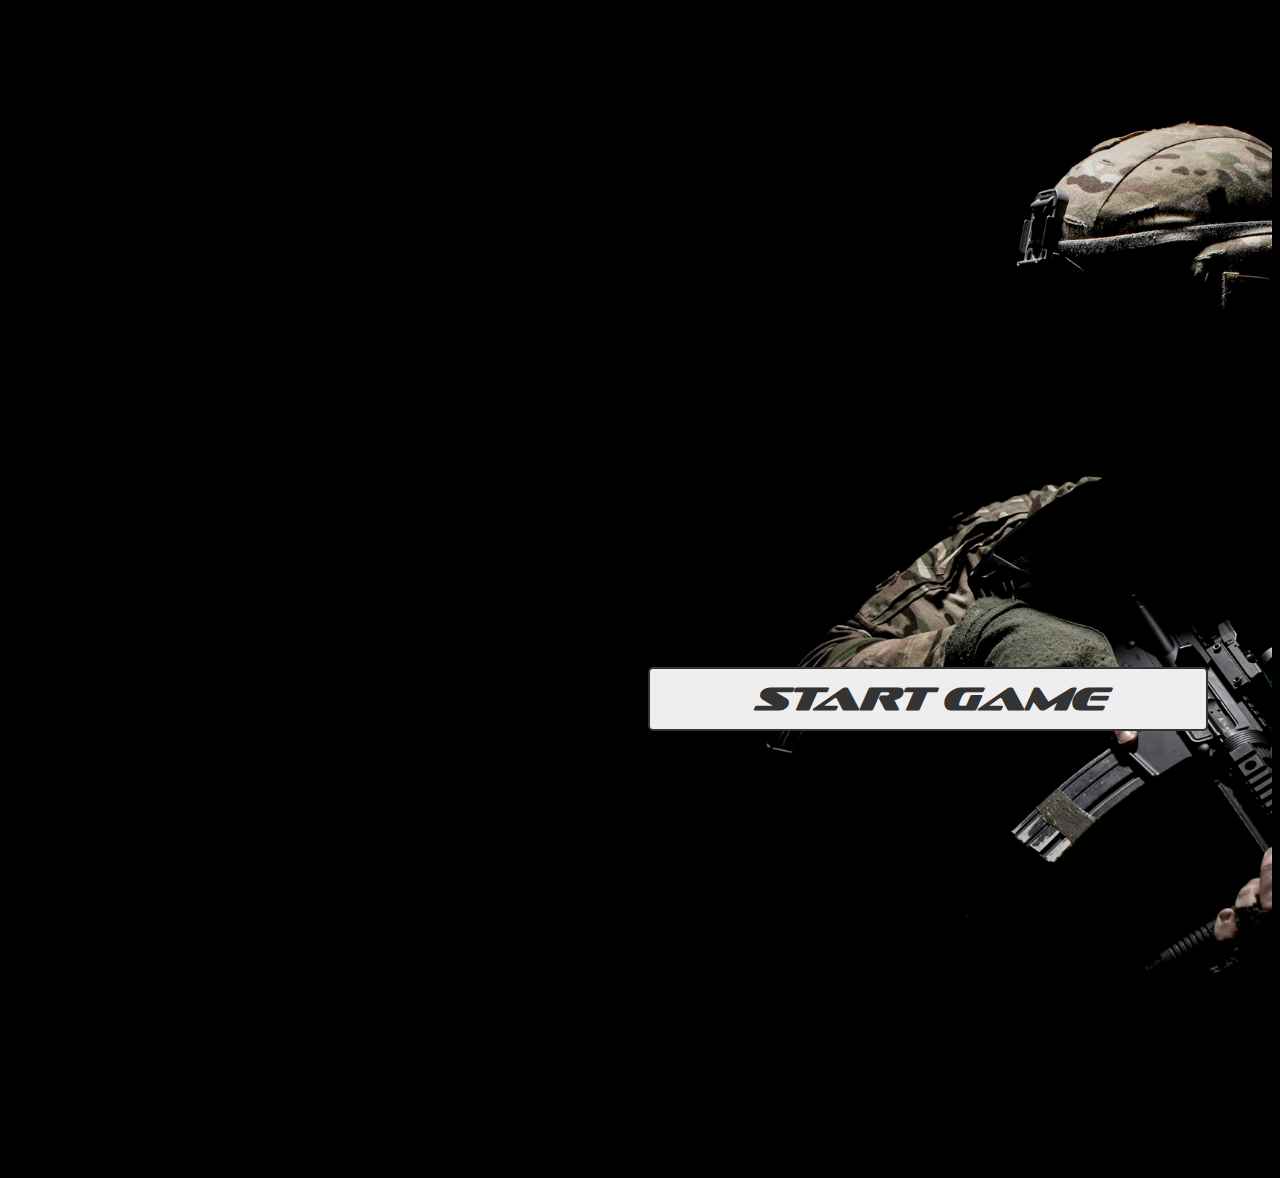
<file: index.html>
<!DOCTYPE html>
<html lang="en">
  <head>
    <meta charset="UTF-8" />
    <meta name="viewport" content="width=device-width, initial-scale=1.0" />
    <title>BulletWave - Start</title>
    <link rel="stylesheet" href="../css/common.css " />
    <link rel="stylesheet" href="../css/main.css " />
  </head>
  <body>

  </body>
  <script src="js/index.js"></script>
</html>
</file>
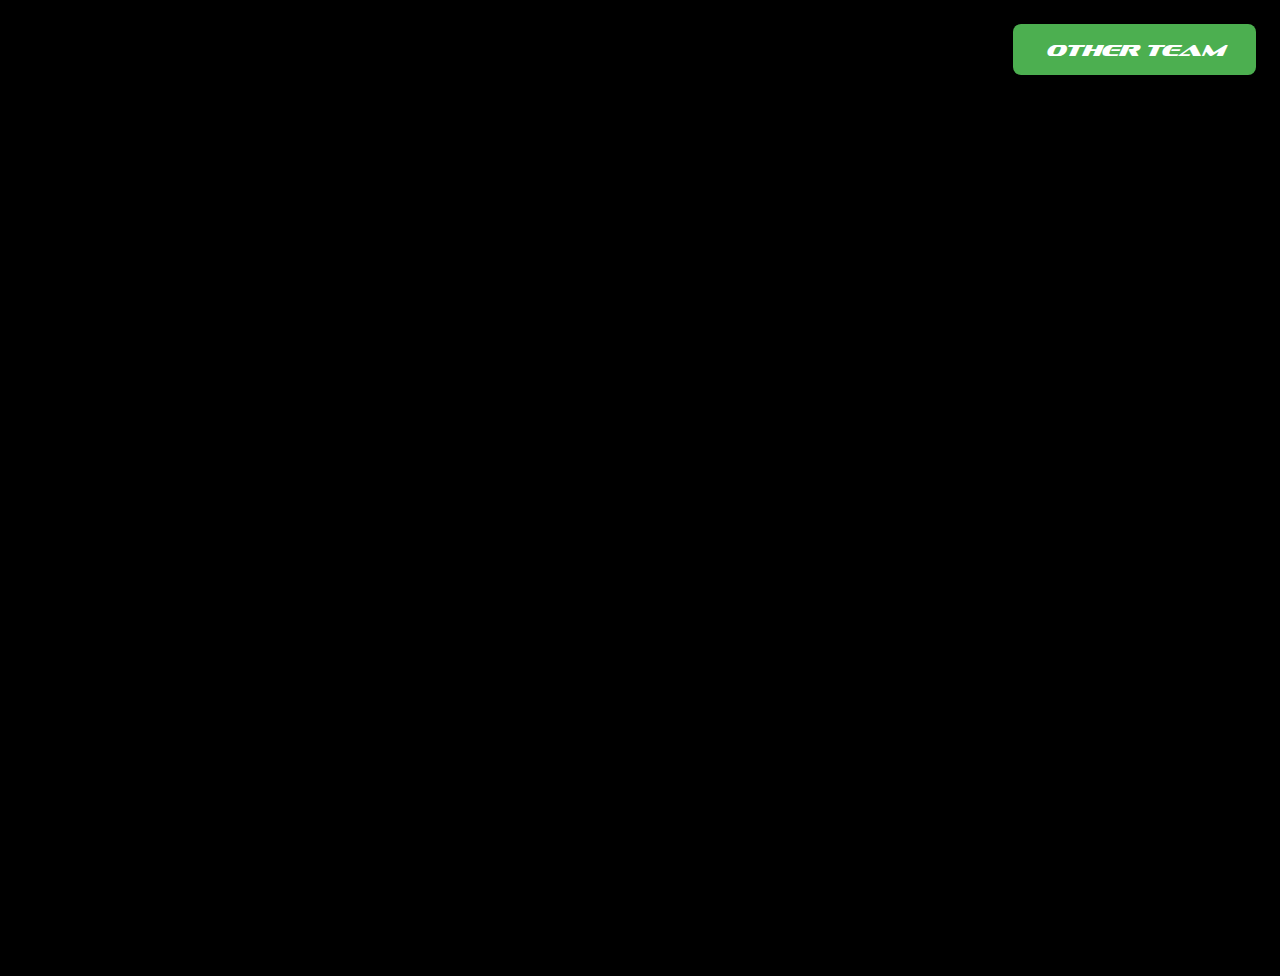
<file: cart.html>
<!DOCTYPE html>
<html lang="en">
  <head>
    <meta charset="UTF-8" />
    <meta name="viewport" content="width=device-width, initial-scale=1.0" />
    <title>BulletWave - Cart</title>
    <link rel="stylesheet" href="css/common.css " />
    <link rel="stylesheet" href="css/cart.css " />
  </head>
  <body>

  </body>
  <script src="js/backgroundMusic.js"></script>
  <script src="js/cart.js"></script>
</html>
</file>
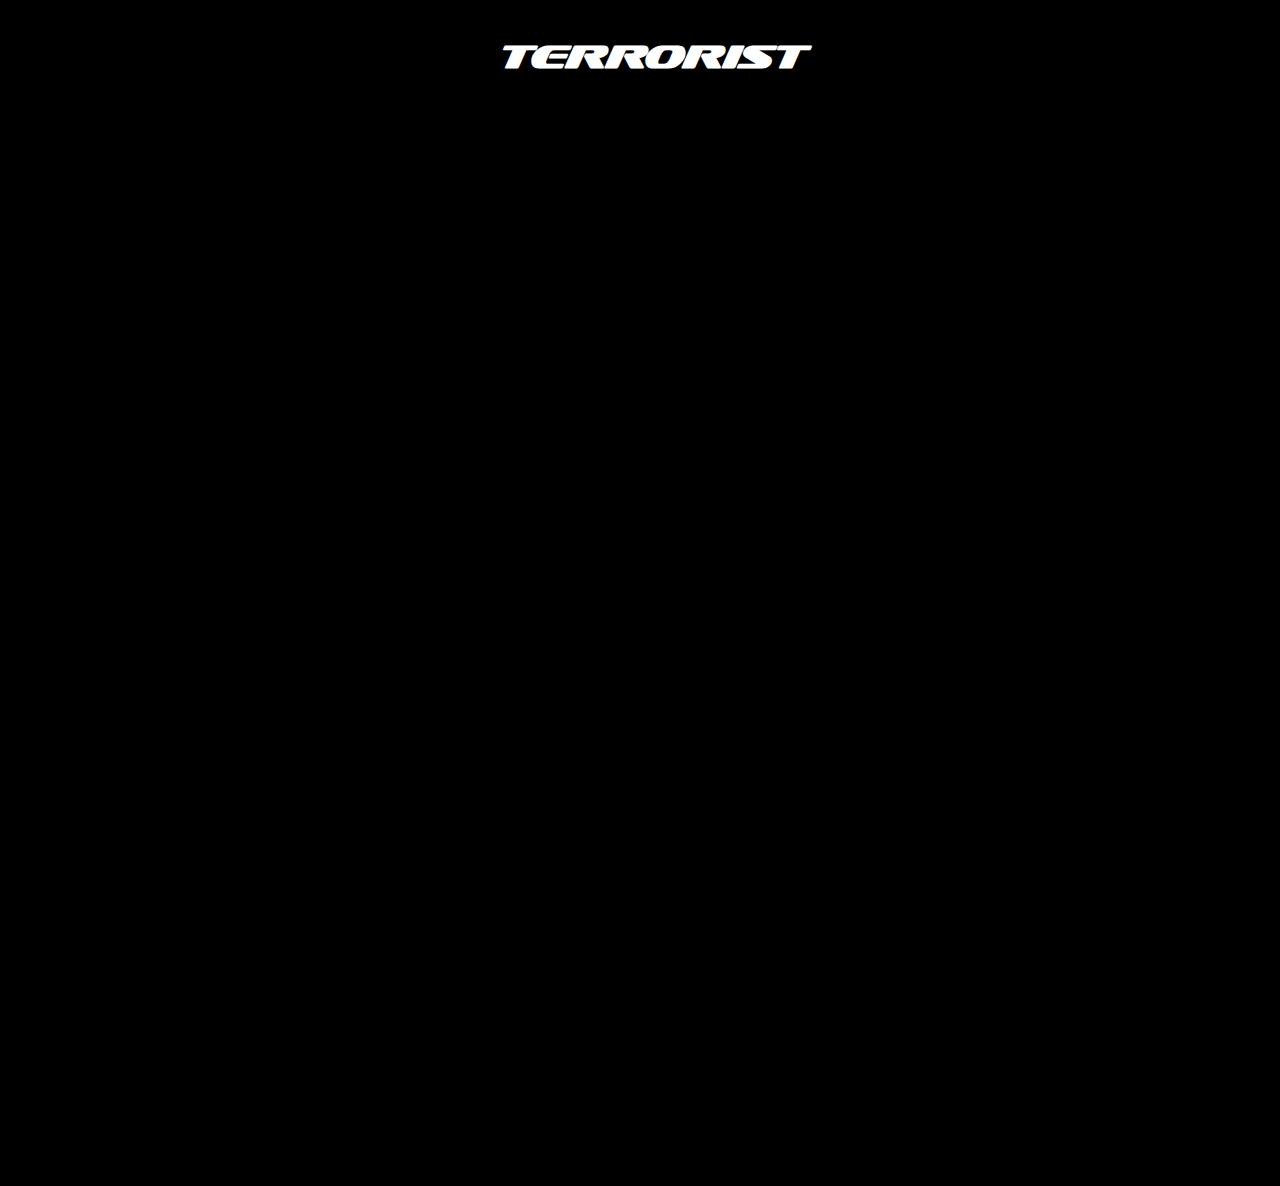
<file: PlayerSelector.html>
<!DOCTYPE html>
<html lang="en">
  <head>
    <meta charset="UTF-8" />
    <meta name="viewport" content="width=device-width, initial-scale=1.0" />
    <title>BulletWave - Player Selection</title>
    <link rel="stylesheet" href="css/common.css">
    <link rel="stylesheet" href="css/playerSelector.css" />
    <link rel="shortcut icon" type="image/x-icon" href="data:image/x-icon;," />
  </head>
  <body>
  </body>
  <script src="js/backgroundMusic.js"></script>
  <script src="js/playerSelector.js"></script>
</html>
</file>
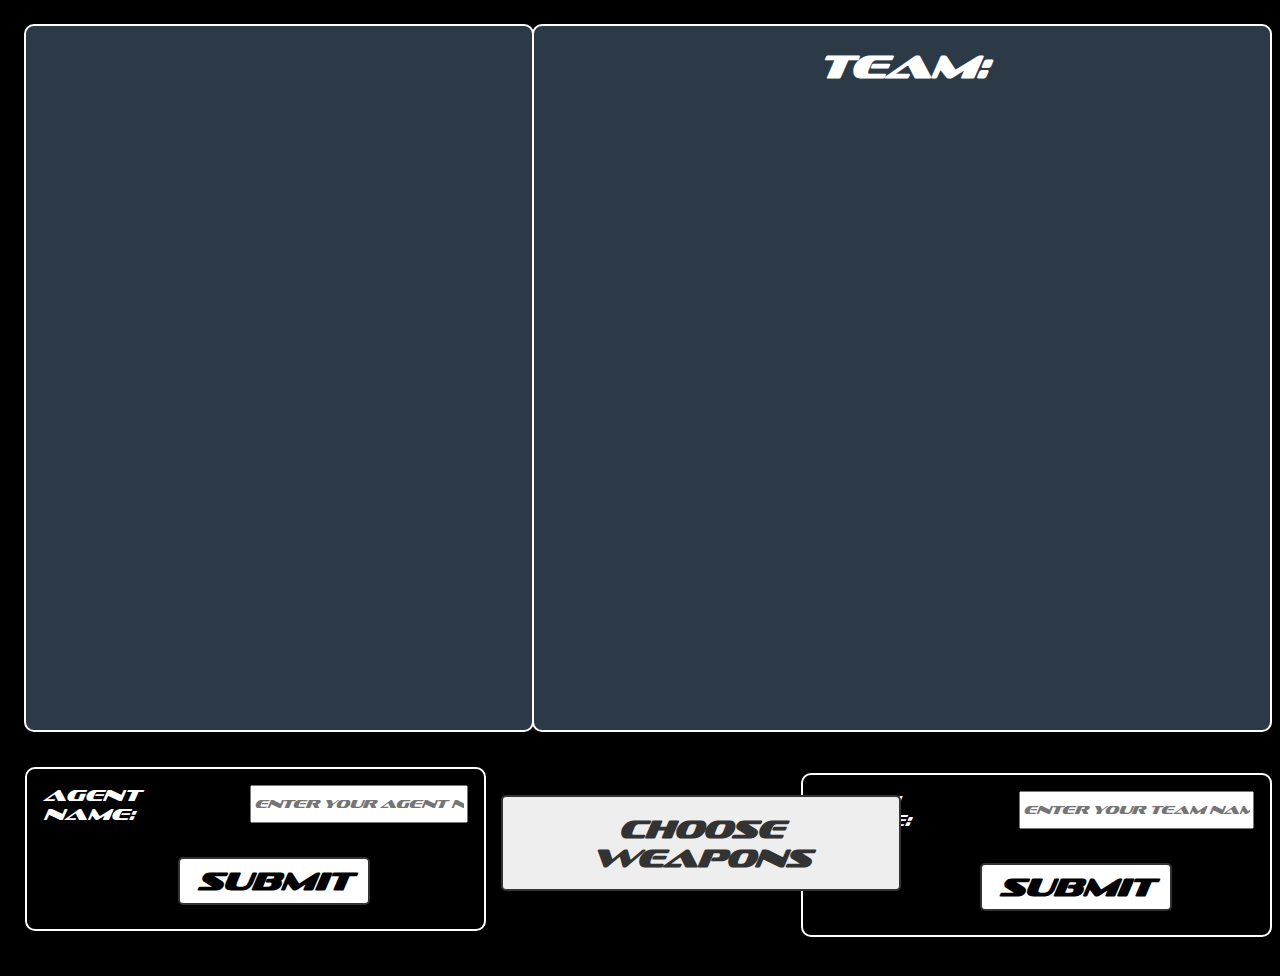
<file: TeamForm.html>
<!DOCTYPE html>
<html lang="en">
  <head>
    <meta charset="UTF-8" />
    <meta name="viewport" content="width=device-width, initial-scale=1.0" />
    <title>BulletWave - Team Players</title>
    <link rel="stylesheet" href="css/common.css" />
    <link rel="stylesheet" href="css/teamForm.css" />
    <link rel="shortcut icon" type="image/x-icon" href="data:image/x-icon;," />
  </head>
  <body>
    
  </body>
  <script src="js/backgroundMusic.js"></script>
  <script src="js/teamForm.js"></script>
</html>
</file>
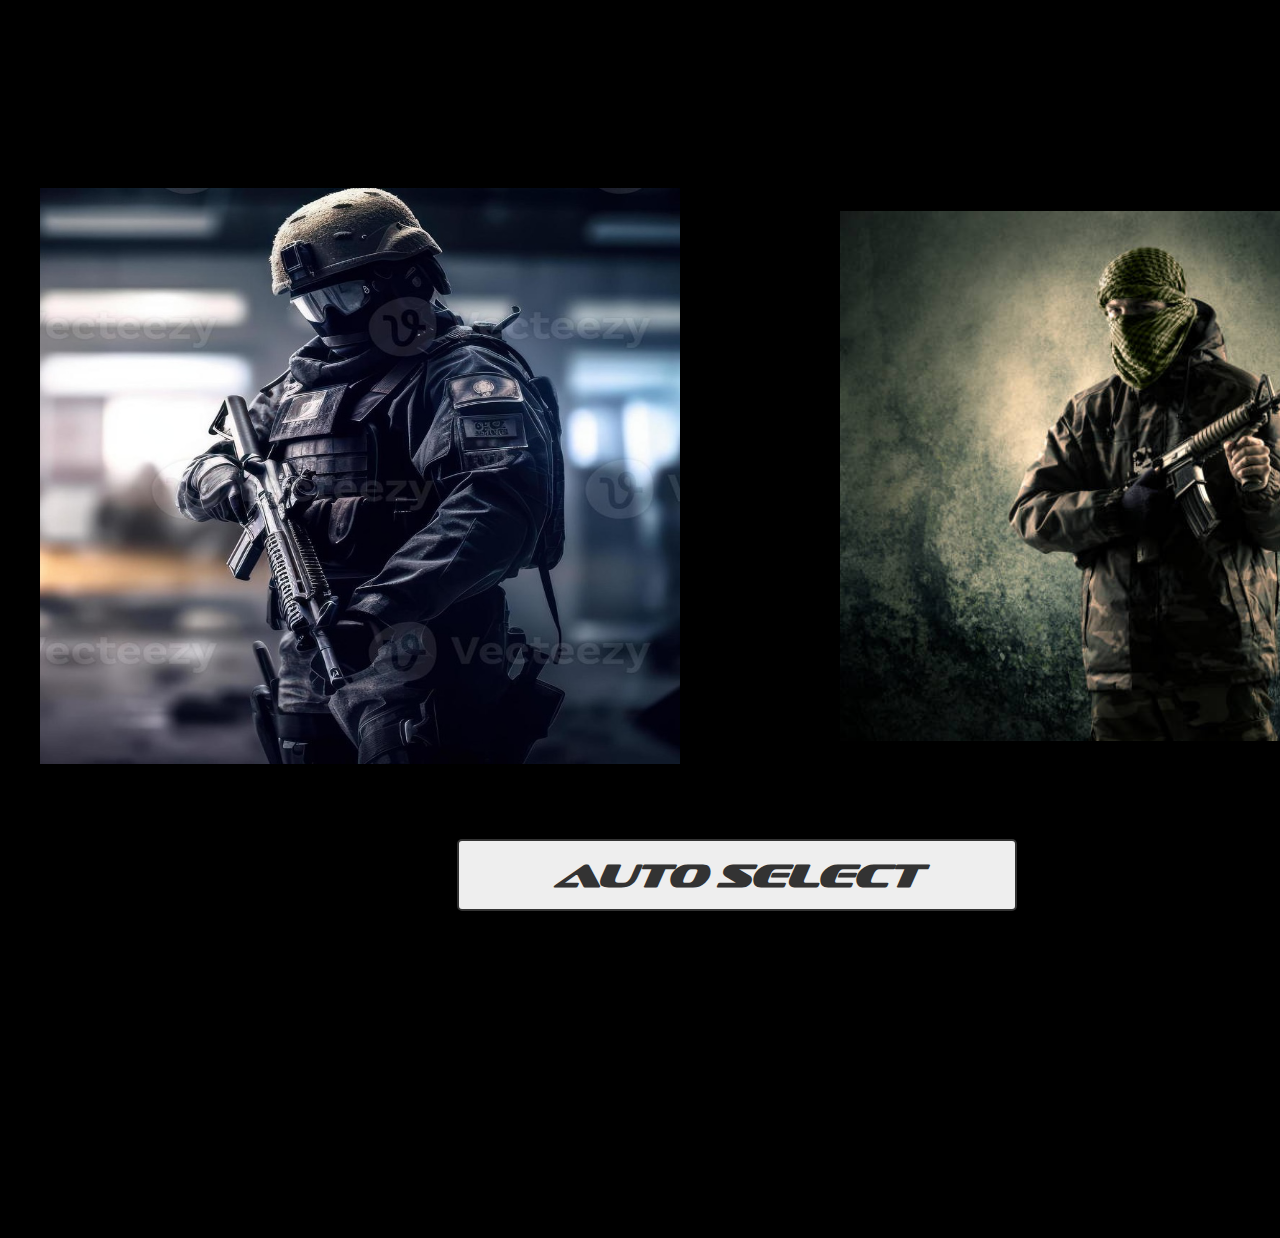
<file: TeamSelector.html>
<!DOCTYPE html>
<html lang="en">
  <head>
    <meta charset="UTF-8" />
    <meta name="viewport" content="width=device-width, initial-scale=1.0" />
    <title>BulletWave - Team Selection</title>
    <link rel="stylesheet" href="../css/common.css" />
    <link rel="stylesheet" href="../css/teamSelector.css" />
  </head>
  <body></body>
  <script src="js/backgroundMusic.js"></script>
  <script src="js/teamSelector.js"></script>
</html>
</file>
<file: css/common.css>
@font-face {
  font-family: myFirstFont;
  src: url(../asset/sofachrome/sofachrome\ rg\ it.otf);
}

body{
  background-color: black;
    font-family: myFirstFont;
}
</file>
<file: css/main.css>
* {
  box-sizing: border-box;
}

body {
  background-color: black;
  overflow: hidden;
}

.StartPageDiv {
  /* border: 2px solid red; */
  width: 100%;
  height: 72.6rem;
  background-image: url("../asset/photo-1595472968262-48209bf5b390.jpeg");
  background-repeat: no-repeat;
  background-size: cover;
  display: flex;
  flex-direction: column;
}

h1 {
  font-size: 6rem;
  color: white;
  opacity: 0.5;
  margin-top: 20rem;
  /* margin-left: 30rem; */
  text-align: center;
}

.button {
  width: 35rem;
  height: 4rem;
  padding: 10px 20px;
  font-size: 2rem;
  font-weight: bold;
  text-align: center;
  text-decoration: none;
  cursor: pointer;
  border: 2px solid #333;
  border-radius: 5px;
  background-color: #eee;
  color: #333;
  transition: background-color 0.3s, color 0.3s, border-color 0.3s;
  margin-top: 10rem;
  margin-left: 40rem;
}

.button:hover {
  background-color: #333;
  color: #fff;
  border-color: #fff;
}

.loading-bar {
  /* border: 2px solid red; */
  width: 1rem;
  height: 10px;
  background-color: #ddd;
  margin-top: 10px;
  visibility: hidden; /* Initially hidden */
  transition: width 3s linear; /* CSS transition for smooth width change */
  margin-top: 12rem;
  margin-left: 31rem;
}

.loading-bar.loading {
  width: 50%; /* Make the loading bar fully loaded */
}
</file>
<file: css/cart.css>
body {
  position: relative;
  /* border: 2px solid yellow; */
  width: 97.5%;
  height: 58rem;
  overflow: hidden;
  padding: 1rem;
}

.headingDiv {
  /* border: 2px solid green; */
  width: 100%;
  height: 2.5rem;
  text-align: center;
  font-size: 2rem;
  font-family: myFirstFont;
  color: white;
}
.otherTeambtn {
  font-family: myFirstFont;
  position: absolute;
  top: 1rem;
  right: 2rem;
  background-color: #4caf50;
  color: white;
  padding: 1rem 2rem;
  font-size: 1rem;
  border: none;
  cursor: pointer;
  border-radius: 0.5rem;
}

.wholePlayerDiv {
  position: absolute;
  padding: 1rem;
  /* border: 2px solid white; */
  width: 46.5%;
  height: 24rem;
  display: flex;
  flex-direction: row;
  gap: 1rem;
}

.playerAgentDiv {
  /* border: 2px solid green; */
  width: 40%;
  height: 100%;
}

.playerWeaponDiv {
  /* border: 2px solid white; */
  display: flex;
  flex-direction: row;
  flex-wrap: wrap;
  justify-content: center;
  /* border: 2px solid white; */
  width: 60%;
  height: 100%;
  perspective: 1000px;
  gap: 5px;
}

.playerAgentDiv > img {
  /* border: 2px solid white; */
  margin-top: 2rem;
  width: 100%;
  height: 80%;
}

.playerAgentDiv > img:hover {
  transform: scale(1.1);
}

.playerWeaponDiv > img {
  border: 2px solid white;
  transition: transform 0.6s;
  transform-style: preserve-3d;
  width: 40%;
  height: 8rem;
}

.playerWeaponDiv> img:hover {
  transform: rotateY(180deg);
}

#wholePlayerDivId0 {
  top: 5rem;
  left: 1rem;
}

#wholePlayerDivId1 {
  top: 5rem;
  right: 1rem;
}

#wholePlayerDivId2 {
  bottom: 1rem;
  left: 1rem;
}

#wholePlayerDivId3 {
  bottom: 1rem;
  right: 1rem;
}

/* flip animation */

/* .playerWeaponDiv { */
/* ...rest of your styles
  transform-style: preserve-3d;
}

.flip-container {
  perspective: 1000px;
}

.flip-container:hover .flipper {
  transform: rotateY(180deg);
}

.flipper {
  transition: 0.6s;
  transform-style: preserve-3d;
  position: relative;
}

.front,
.back {
  position: absolute;
  width: 100%;
  height: 100%;
  backface-visibility: hidden;
}

.front {
  z-index: 2;
  /* for firefox 31 */
/* transform: rotateY(0deg);
}

.back {
  transform: rotateY(180deg);
} */
</file>
<file: css/playerSelector.css>
body {
  background-color: black;
  color: white;
  width: 100%;
  height: 72.3rem;
  position: relative;
}

.teamHeading{
  font-size: 2rem;
  /* border: 2px solid yellow; */
  width: 97.5%;
  padding: 1rem;
  text-align: center;
}

.PlayerSelector {
  /* border: 2px solid yellow; */
  width: 97.5%;
  gap: 1.5rem;  
  padding: 1rem;
  display: flex; /* Change this to flex */
  justify-content: center; /* Add this line to center the items horizontally */
  align-items: center; /* Add this line to center the items vertically */
  flex-wrap: wrap;
  overflow: auto;
}

.player {
  display: flex;
  flex-direction: column;
  justify-content: center;
  align-items: center;
  width: 25rem;
  height: 23rem;
  border: 2px solid white;
  background-color: #2c3e50; /* Dark blue */
  color: #ecf0f1; /* Light gray */
  border-radius: 10px; /* Rounded corners */
  box-shadow: 0 2px 5px rgba(0, 0, 0, 0.3); /* Shadow for 3D effect */
  transition: transform 0.3s ease-in-out; /* Smooth transform transition */
}

.player img {
  align-items: center;
  width: 90%;
}

.player:hover {
  transform: scale(1.05); /* Slightly enlarge the player div on hover */
}

.player > p {
  margin-top: 3rem;
  font-size: 1rem;
  color: #bdc3c7; /* Lighter gray for contrast */
}
</file>
<file: css/teamForm.css>
body {
  padding: 1rem;
  /* border: 2px solid yellow; */
  background-color: black;
  color: white;
  width: 97.5%;
  height: 58rem;
  position: relative;
  /* overflow: hidden; */
}

.selectedplayerDetails {
  text-align: center;
  padding: 1rem;
  display: flex;
  flex-direction: column;
  align-items: center;
  border: 2px solid white; /* Uncomment and replace with your theme's border color */
  width: 38%;
  height: 42rem;
  background-color: #2c3a47;
  border-radius: 10px;
}

.selectedplayerDetails > img {
  width: 80%;
}

.selectedplayerDetails > p {
  font-size: 1rem;
}

.selectedplayerNameDiv{
  position: absolute;
  right: 1rem;
  top: 2%;
  left: 0.1%;
}

.selectedplayerNameDiv,
.teamNameDiv {
  display: flex;
  flex-direction: row;
  justify-content: center;
  padding: 1rem;
  position: relative;
  font-size: 1rem;
  margin-top: 1rem;
  display: flex;
  flex-direction: row;
  justify-content: center;
  /* align-items: center; */
  border: 2px solid white;
  width: 34%;
  height: 8rem;
  gap: 2rem;
  border-radius: 10px;
}

input {
  font-family: myFirstFont;
  width: 55%;
  height: 2rem;
  font-size: 0.7rem;
}

#submitButton {
  font-family: myFirstFont;
  border: 2px solid #333;
  margin-top: 1rem;
  position: absolute;
  font-size: 1.5rem;
  font-weight: bold;
  text-align: center;
  text-decoration: none;
  width: 12rem;
  height: 3rem;
  top: 45%;
  left: 33%;
  background-color: white; /* Change this to match your theme */
  color: black; /* Change this to match your theme */
  border-radius: 5px;
  cursor: pointer;
  transition: background-color 0.3s, color 0.3s, border-color 0.3s;
}

.randomplayersDiv {
  position: absolute;
  top: 1rem;
  right: 1rem;
  padding: 1rem;
  border: 2px solid white; /* Uncomment and replace with your theme's border color */
  width: 55%;
  height: 42rem;
  background-color: #2c3a47;
  border-radius: 10px;
  display: flex; /* Change this to flex */
  justify-content: center; /* Add this line to center the items horizontally */
  align-items: center; /* Add this line to center the items vertically */
  flex-wrap: wrap;
  gap : 0.3rem;
}

.teamNameDiv {
  position: absolute;
  right: 1rem;
  top: 78%;
}

.teamNameDiv > #submitButton {
  left: 38%;
}

.randomplayersDiv > #teamNameHeading {
  position: absolute;
  top: 0;
}

.randomPlayer {
  border-radius: 10px;
  margin-top: 5rem;
  padding: 1rem;
  border: 2px solid white;
  width: 25%;
  height: 20rem;
  text-align: center;
}

.randomPlayer > img {
  width: 100%;
}

#Weaponsbtn {
  font-family: myFirstFont;
  position: absolute;
  top: 82%;
  left: 38.5%;
  width: 25rem;
  height: 6rem;
  padding: 10px 20px;
  font-size: 1.5rem;
  font-weight: bold;
  text-align: center;
  text-decoration: none;
  cursor: pointer;
  border: 2px solid #333;
  border-radius: 5px;
  background-color: #eee;
  color: #333;
  transition: background-color 0.3s, color 0.3s, border-color 0.3s;
}

#submitButton:hover,
#Weaponsbtn:hover {
  background-color: #333;
  color: #fff;
  border-color: #fff;
}
</file>
<file: css/teamSelector.css>
body{
  overflow: hidden;
}
.teamSelectorDiv {
  position: relative;
  /* border: 2px solid yellow; */
  width: 96.5%;
  height: 72.4rem;
  display: flex;
  flex-direction: row;
  gap: 10rem;
  padding: 2rem;
}

.teamDiv {
  position: absolute;
  top: 10%;
  display: flex;
  flex-direction: column;
  justify-content: center;
  align-items: center;
  /* border: 2px solid yellow; */
  width: 50rem;
  height: 40rem;
  position: relative; /* Add position relative to .3dmodel to position the text relative to it */
}

.teamDiv > img {
  width: 40rem;
  height: auto;
}

#ctModel > img {
  height: 36rem;
}

/* Define styles for the text */
.teamDivText {
  position: absolute;
  top: 45%; /* Position the text in the middle vertically */
  left: 50%; /* Position the text in the middle horizontally */
  transform: translate(-50%, -50%); /* Center the text precisely */
  text-align: center;
  width: 40rem;
  height: auto;
  font-size: 2rem;
  color: white;
  opacity: 0; /* Initially fully transparent */
  transition: opacity 0.3s ease; /* Add transition effect for opacity change */
}

.teamDiv:hover .teamDivText {
  opacity: 1; /* Change opacity to make text visible */
}

.teamDiv:hover > img {
  width: 45rem;
  height: auto;
  opacity: 0.5;
}

#ctModel:hover > img {
  height: 45rem;
}

#autobtn {
  font-family: myFirstFont;
  position: absolute;
  top: 68%;
  left: 35%;
  width: 35rem;
  height: 4.5rem;
  padding: 10px 20px;
  font-size: 2rem;
  font-weight: bold;
  text-align: center;
  text-decoration: none;
  cursor: pointer;
  border: 2px solid #333;
  border-radius: 5px;
  background-color: #eee;
  color: #333;
  transition: background-color 0.3s, color 0.3s, border-color 0.3s;
}

#autobtn:hover {
  transform: scale(1.15); /* Add scale effect on hover */
}
</file>
